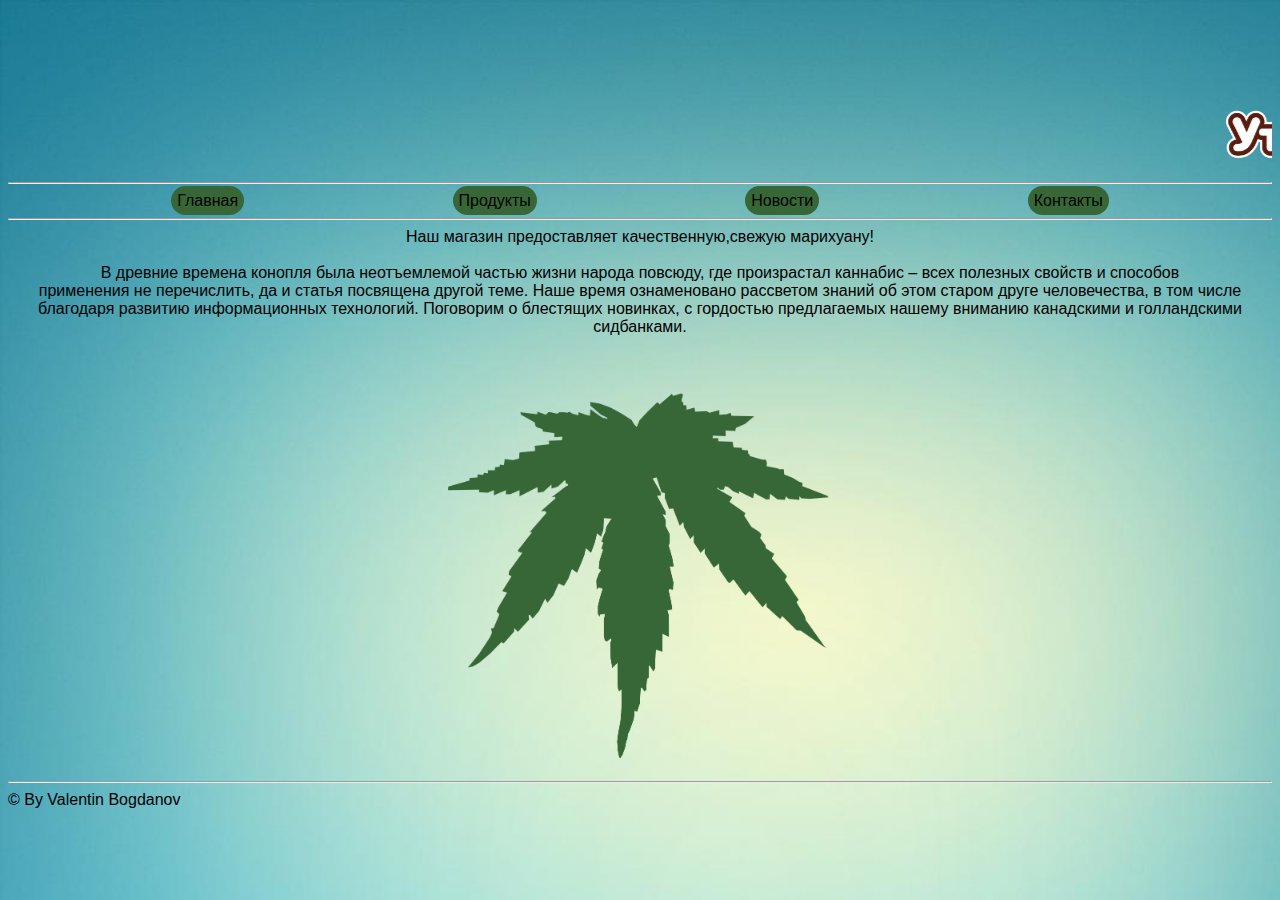
<file: index.html>
<!DOCTYPE html>
<html>

<head>
	<link rel="stylesheet" type="text/css" href="css\style.css">
	<title>Магазин</title>
</head>

	<body ">
	
		<marquee behavior="slide"><img align="absmiddle" width="300px" src="img/logo.png"><font id="test6"  size="7">Магазин марихуаны</font> </marquee>
		<center>
		<div id="tost5">
		<hr>
			<a  href="index.html">Главная</a>	
			<a  href="pages/prod.html">Продукты</a>	
			<a  href="pages/news.html">Новости</a>		
			<a  href="pages/contact.html">Контакты</a>
		<hr>
		</div>
		</center>


		<center>		
		<div class="test5">		
		<font>Наш магазин предоставляет качественную,свежую марихуану!</font>
		</div>
		<br><br>
		


		<div class="test4">		<center>
			<font>В древние времена конопля была неотъемлемой частью жизни народа повсюду, где произрастал каннабис – всех полезных свойств и способов </font><br>
			<font> применения не перечислить, да и статья посвящена другой теме. Наше время ознаменовано рассветом знаний об этом старом друге человечества, в том числе</font><br>
			<font>благодаря развитию информационных технологий. Поговорим о блестящих новинках, с гордостью предлагаемых нашему вниманию канадскими и голландскими сидбанками.</font></center>

		</div>


	
		<br><br>

		<a target="_blank" href="http://pbs.twimg.com/media/DFwUSA1WsAUAyqC.jpg"><img id="test" width="400px" src="img/1.png"></center></a>

	
		<hr>
		<div class="test2"> &copy; By Valentin Bogdanov </div>
	</body>

</html>
</file>
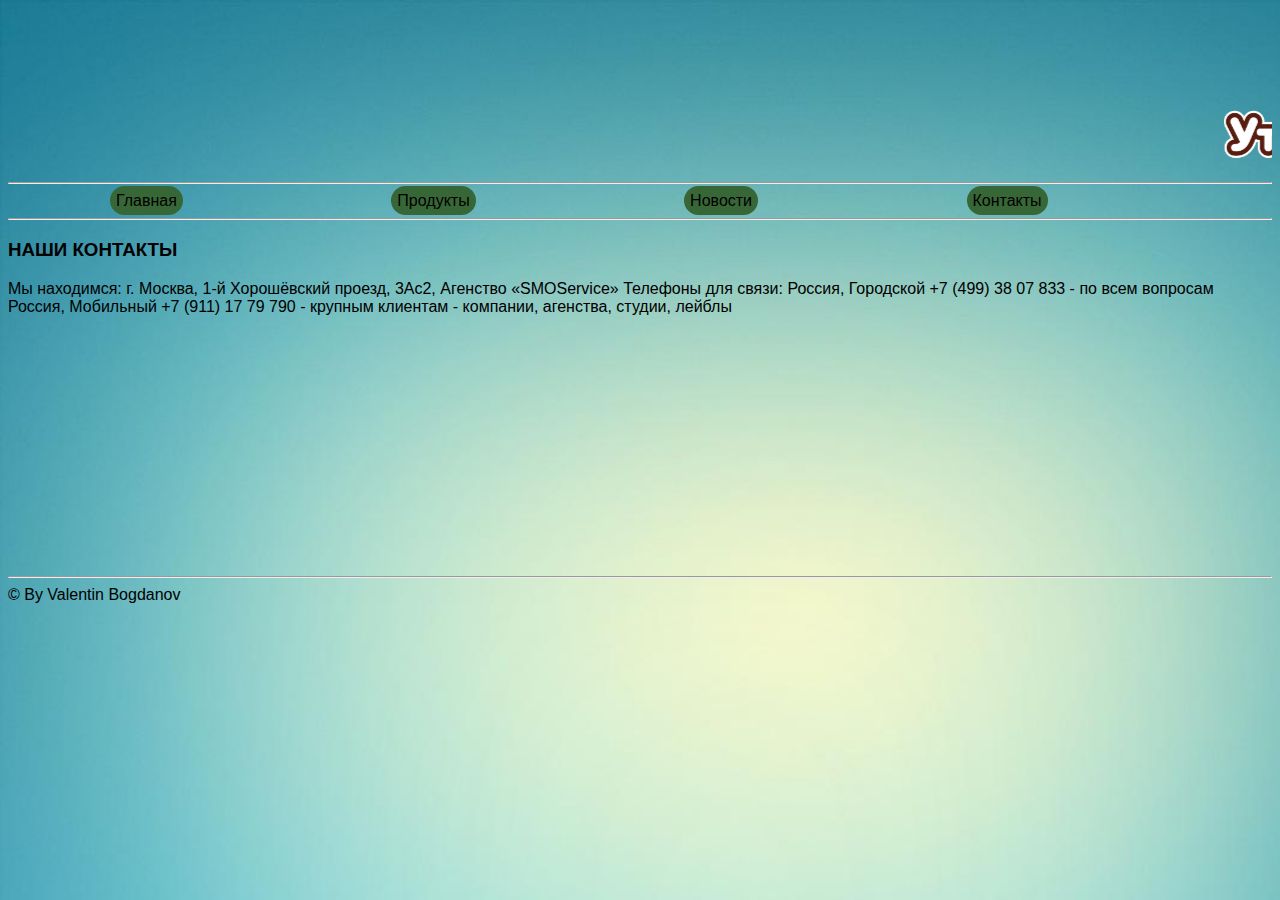
<file: pages/contact.html>
<!DOCTYPE html>
<html>
<head>
	<title>Магазин</title>
	<link rel="stylesheet" href="../css/style.css">
</head>
<body>
	
		<marquee behavior="slide"><img align="absmiddle" width="300px" src="../img/logo.png"><font id="test6"  size="7">Магазин марихуаны</font> </marquee>

		<div id="tost5">
			<hr>
			<a  href="../index.html">Главная</a>	
			<a  href="prod.html">Продукты</a>	
			<a  href="news.html">Новости</a>		
			<a  href="contact.html">Контакты</a>		
			<hr>
		</div>



				

							
								
<h3>НАШИ КОНТАКТЫ</h3>
 Мы находимся:
 г. Москва, 1-й Хорошёвский проезд, 3Ас2, Агенство «SMOService»

 Телефоны для связи:
 Россия, Городской +7 (499) 38 07 833 - по всем вопросам

 Россия, Мобильный +7 (911) 17 79 790 - крупным клиентам - компании, агенства, студии, лейблы

			


							</div>

		<br><br><br><br><br><br><br><br><br><br><br><br><br><br><br><hr>
		&copy; By Valentin Bogdanov 
</body>
</html>
</file>
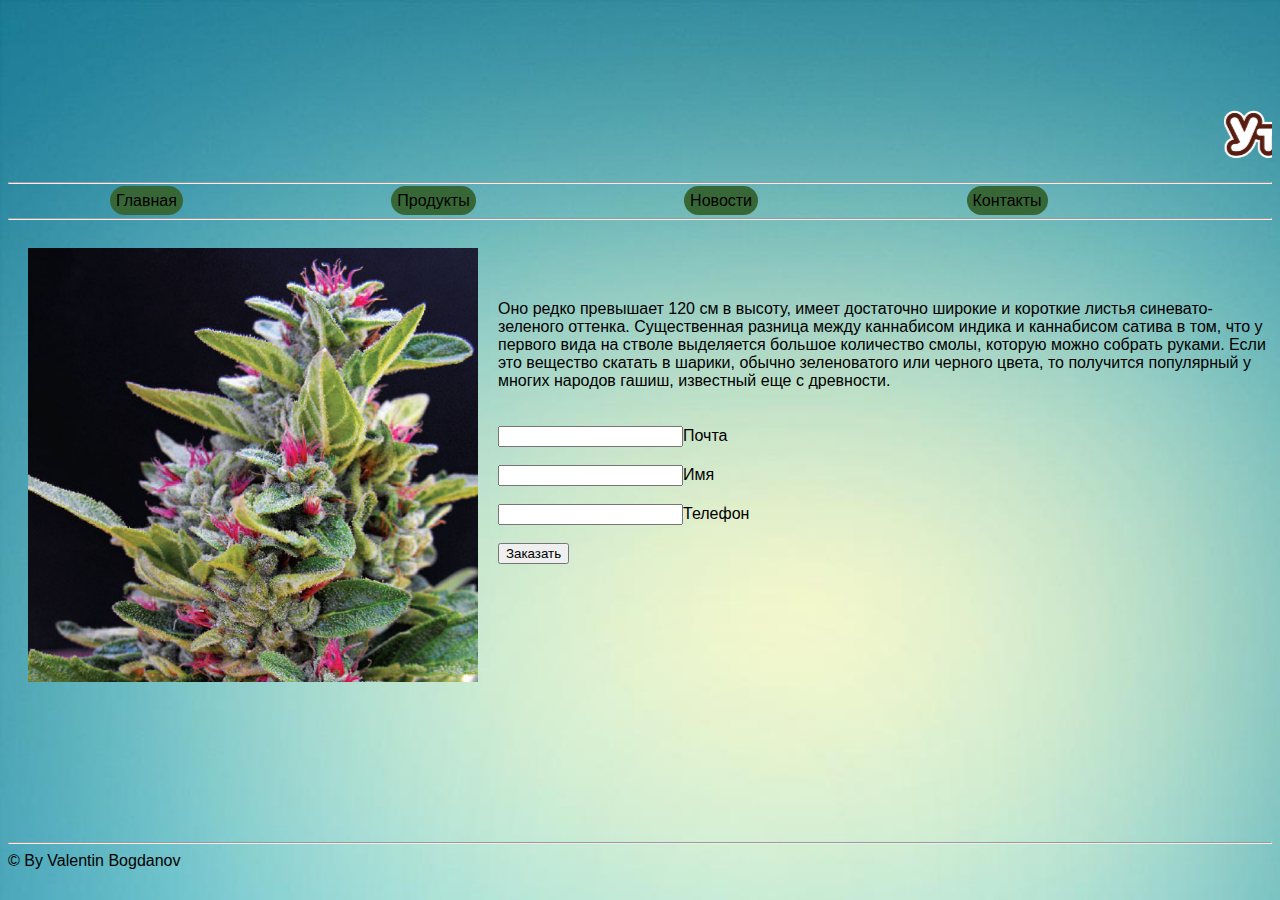
<file: pages/indica.html>
<!DOCTYPE html>
<html>
<head>
	<title>Магазин</title>
	<link rel="stylesheet" href="../css/style.css">
</head>
<body background="fon.jpg">
	
			<marquee behavior="slide"><img align="absmiddle" width="300px" src="../img/logo.png"><font id="test6"  size="7">Магазин марихуаны</font> </marquee>

			<div id="tost5">
			<hr>
			<a  href="../index.html">Главная</a>	
			<a  href="prod.html">Продукты</a>	
			<a  href="news.html">Новости</a>		
			<a  href="contact.html">Контакты</a>		
			<hr>
		</div>


				


							<div>
								

							<img width="450px" src="../img/indica1.jpg"  align="left" hspace="20" vspace="20">
							<br><br><br><br>
							Оно редко превышает 120 см в высоту, имеет достаточно широкие и короткие листья синевато-зеленого оттенка. Существенная разница между каннабисом индика и каннабисом сатива в том, что у первого вида на стволе выделяется большое количество смолы, которую можно собрать руками. Если это вещество скатать в шарики, обычно зеленоватого или черного цвета, то получится популярный у многих народов гашиш, известный еще с древности.
     						<br><br><br>
     						<input type="" name="">Почта <br><br>
     						<input type="" name="">Имя <br><br>
     						<input type="" name="">Телефон<br><br>

     						<button>Заказать</button>




							</div>

		<br><br><br><br><br><br><br><br><br><br><br><br><br><br><br><hr>
		&copy; By Valentin Bogdanov 
</body>
</html>
</file>
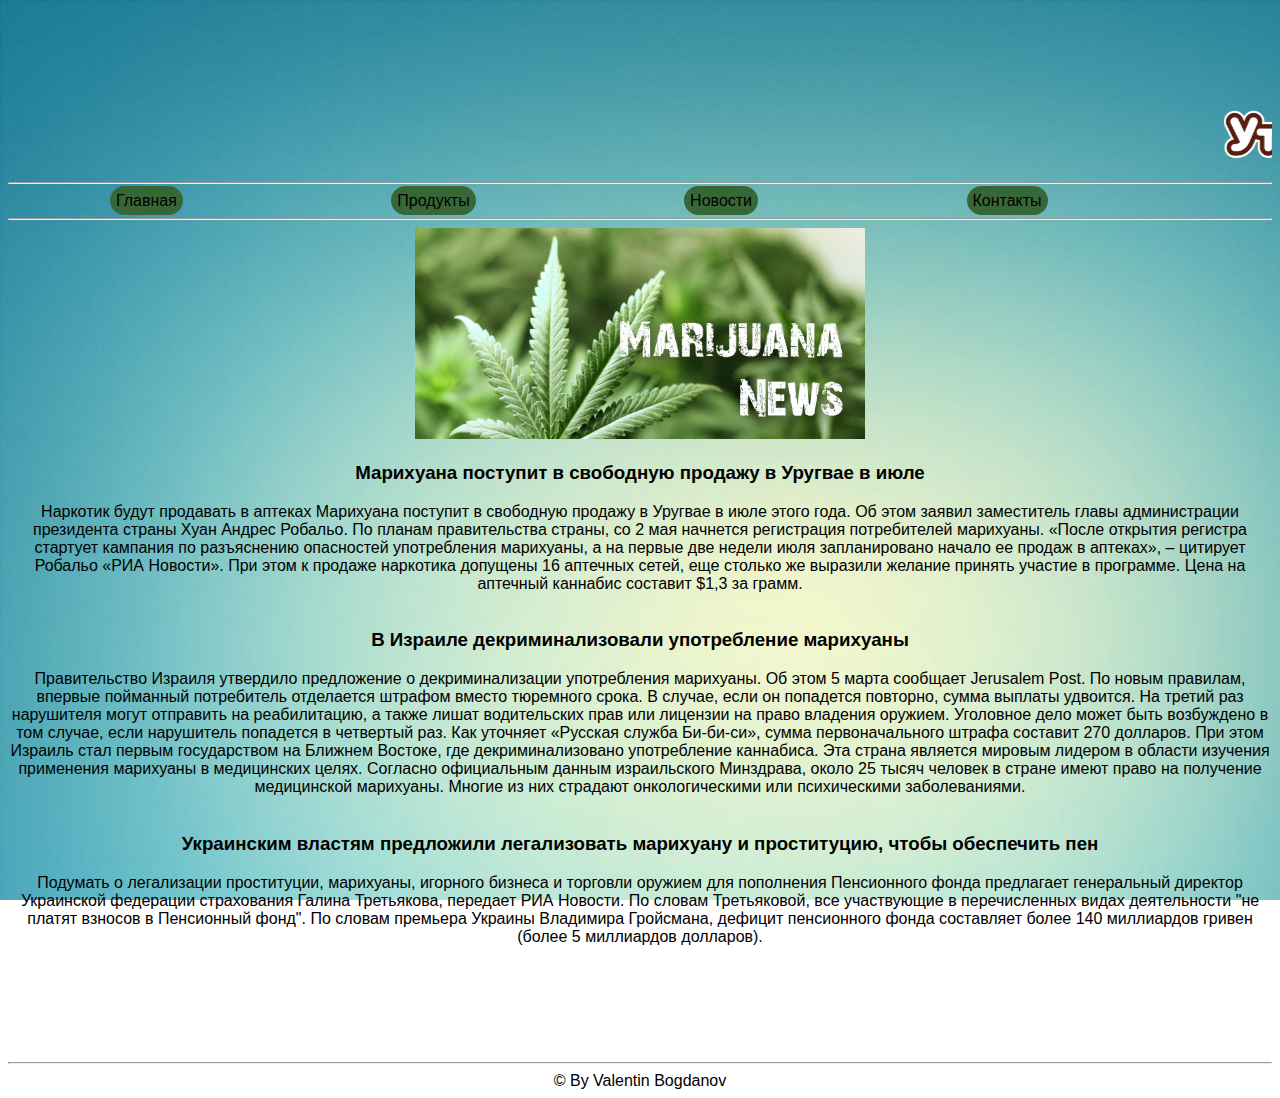
<file: pages/news.html>
<!DOCTYPE html>
<html>
<head>
	<title>Магазин</title>
	<link rel="stylesheet" href="../css/style.css">
</head>
<body background="fon.jpg">
	
		<marquee behavior="slide"><img align="absmiddle" width="300px" src="../img/logo.png"><font id="test6"  size="7">Магазин марихуаны</font> </marquee>

			<div id="tost5">
			<hr>
			<a  href="../index.html">Главная</a>	
			<a  href="prod.html">Продукты</a>	
			<a  href="news.html">Новости</a>		
			<a  href="contact.html">Контакты</a>		
			<hr>
		</div>


				
				

			 
			  <center>
								<img width="450" src="../img/news.jpg">
							<div>
								<center>
								

								<h3>Марихуана поступит в свободную продажу в Уругвае в июле</h3>
								<font>Наркотик будут продавать в аптеках

								Марихуана поступит в свободную продажу в Уругвае в июле этого года.

								Об этом заявил заместитель главы администрации президента страны Хуан Андрес Робальо.

								По планам правительства страны, со 2 мая начнется регистрация потребителей марихуаны.

								«После открытия регистра стартует кампания по разъяснению опасностей употребления марихуаны, а на первые две недели июля запланировано начало ее продаж в аптеках», – цитирует Робальо «РИА Новости».

								При этом к продаже наркотика допущены 16 аптечных сетей, еще столько же выразили желание принять участие в программе. Цена на аптечный каннабис составит $1,3 за грамм.</font>
								</center>


										</div>
											<br>


										<div>
												<h3>В Израиле декриминализовали употребление марихуаны</h3>
										Правительство Израиля утвердило предложение о декриминализации употребления марихуаны. Об этом 5 марта сообщает Jerusalem Post.

										По новым правилам, впервые пойманный потребитель отделается штрафом вместо тюремного срока. В случае, если он попадется повторно, сумма выплаты удвоится. На третий раз нарушителя могут отправить на реабилитацию, а также лишат водительских прав или лицензии на право владения оружием.

										Уголовное дело может быть возбуждено в том случае, если нарушитель попадется в четвертый раз.

										Как уточняет «Русская служба Би-би-си», сумма первоначального штрафа составит 270 долларов. При этом Израиль стал первым государством на Ближнем Востоке, где декриминализовано употребление каннабиса. Эта страна является мировым лидером в области изучения применения марихуаны в медицинских целях.

										Согласно официальным данным израильского Минздрава, около 25 тысяч человек в стране имеют право на получение медицинской марихуаны. Многие из них страдают онкологическими или психическими заболеваниями.</div>

										<br>

										<div><h3>Украинским властям предложили легализовать марихуану и проституцию, чтобы обеспечить пен</h3>Подумать о легализации проституции, марихуаны, игорного бизнеса и торговли оружием для пополнения Пенсионного фонда предлагает генеральный директор Украинской федерации страхования Галина Третьякова, передает РИА Новости.

										По словам Третьяковой, все участвующие в перечисленных видах деятельности "не платят взносов в Пенсионный фонд".

										По словам премьера Украины Владимира Гройсмана, дефицит пенсионного фонда составляет более 140 миллиардов гривен (более 5 миллиардов долларов).


										</div>

		<br><br><br><br><br><br><hr>
		&copy; By Valentin Bogdanov 
</body>
</html>
</file>
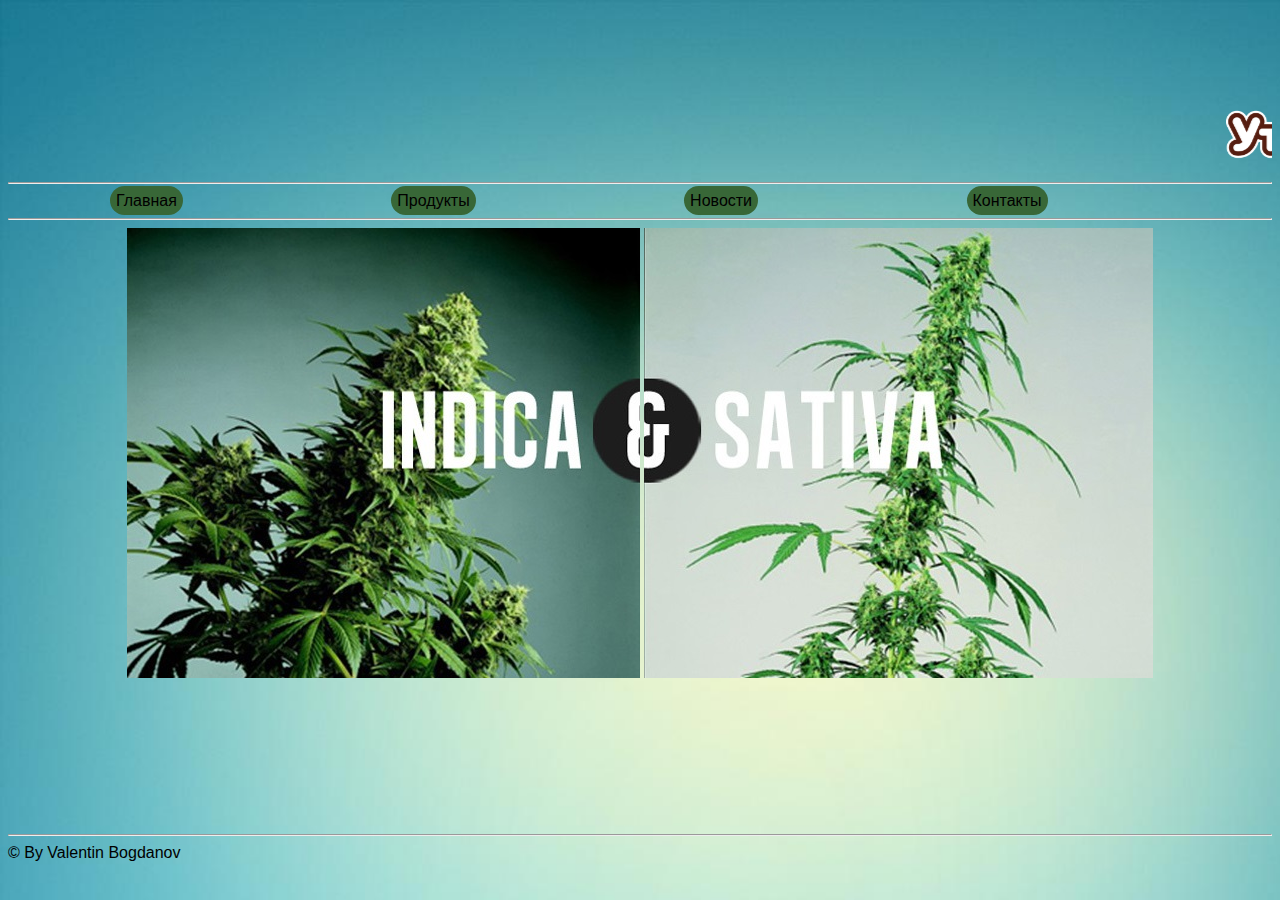
<file: pages/prod.html>
<!DOCTYPE html>
<html>
<head>
	<title>Магазин</title>
	<link rel="stylesheet" href="../css/style.css">
</head>
<body background="fon.jpg">
	
		<marquee behavior="slide"><img align="absmiddle" width="300px" src="../img/logo.png"><font id="test6"  size="7">Магазин марихуаны</font> </marquee>

			<div id="tost5">
			<hr>
			<a  href="../index.html">Главная</a>	
			<a  href="prod.html">Продукты</a>	
			<a  href="news.html">Новости</a>		
			<a  href="contact.html">Контакты</a>		
			<hr>
			</div>


							<div>
							

									<a  href="indica.html"><center><img src="../img/indica.jpg"></a>
									<a  href="sativa.html"><img src="../img/sativa.jpg"></center></a>


							</div>


		<br><br><br><br><br><br><br><br><hr>
		&copy; By Valentin Bogdanov 
</body>
</html>
</file>
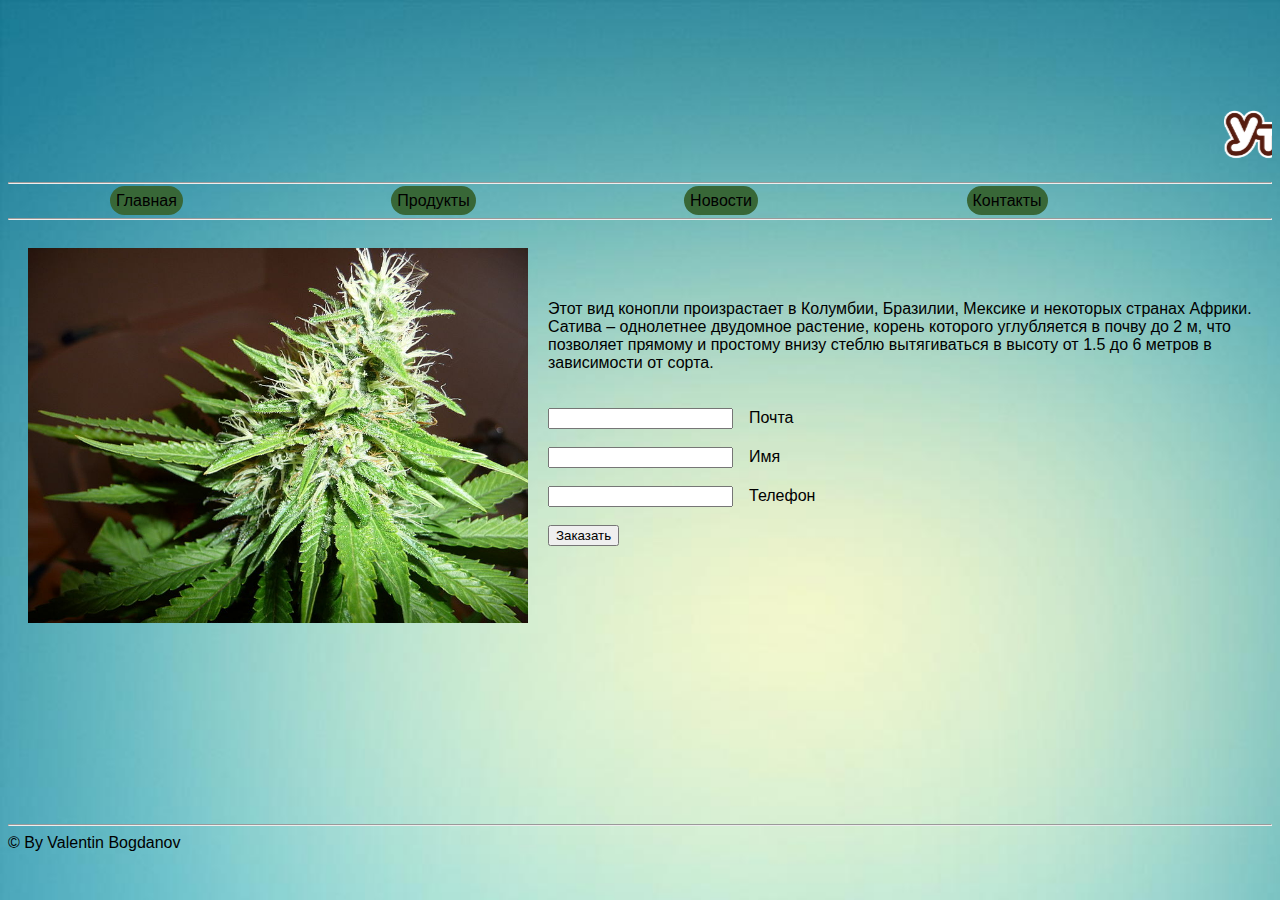
<file: pages/sativa.html>
<!DOCTYPE html>
<html>
<head>
	<title>Магазин</title>
	<link rel="stylesheet" href="../css/style.css">
</head>
<body background="fon.jpg">
	
		<marquee behavior="slide"><img align="absmiddle" width="300px" src="../img/logo.png"><font id="test6"  size="7">Магазин марихуаны</font> </marquee>
			<div id="tost5">
			<hr>
			<a  href="../index.html">Главная</a>	
			<a  href="prod.html">Продукты</a>	
			<a  href="news.html">Новости</a>		
			<a  href="contact.html">Контакты</a>		
			<hr>
			</div>


				


							<div>
								

							<img width="500px" src="../img/sativa1.jpg"  align="left" hspace="20" vspace="20">
							<br><br><br><br>
							Этот вид конопли произрастает в Колумбии, Бразилии, Мексике и некоторых странах Африки. Сатива – однолетнее двудомное растение, корень которого углубляется в почву до 2 м, что позволяет прямому и простому внизу стеблю вытягиваться в высоту от 1.5 до 6 метров в зависимости от сорта.
     						<br><br><br>
     						<input type="" name="">&emsp;Почта <br><br>
     						<input type="" name="">&emsp;Имя <br><br>
     						<input type="" name="">&emsp;Телефон<br><br>

     						<button>Заказать</button>




							</div>

		<br><br><br><br><br><br><br><br><br><br><br><br><br><br><br><hr>
		&copy; By Valentin Bogdanov 
</body>
</html>
</file>
<file: css/style.css>
body{
	background-image: url(../img/fon.jpg) ;
	background-size: :fixed; 
	font-family: arial;
	 background-size: 120%;
	 background-attachment:fixed;
}
b, .test4,{
	color: black; 
	padding: 8px; 
	border-radius:15px ;
	text-decoration:none;



}
	

#test:hover{
	transition: all 1s ease;
	transform:rotate(5deg)scale(0.9) ;
}

#tost5 a{
	margin:102px ; 
	background: rgb(56,103,55);
	color: black; /* Цвет текста */
	padding: 6px; /* Поля вокруг текста */
	border-radius:15px ;
	text-decoration:none;

	}


.test5{
	 /* Цвет фона под заголовком */
	color: black; /* Цвет текста */
	padding: 4px; /* Поля вокруг текста */
	border-radius:15px ;
	text-decoration:none;
	display:inline;
}

#test6{
	box-shadow: 0 0 5px;
	margin-left:140px;
	font-family: Impact;
	color: white;
	background: rgba(66,121,118,0.9);
	padding: 10px; /* Поля вокруг текста */
	border-radius:90px ;

}
</file>
